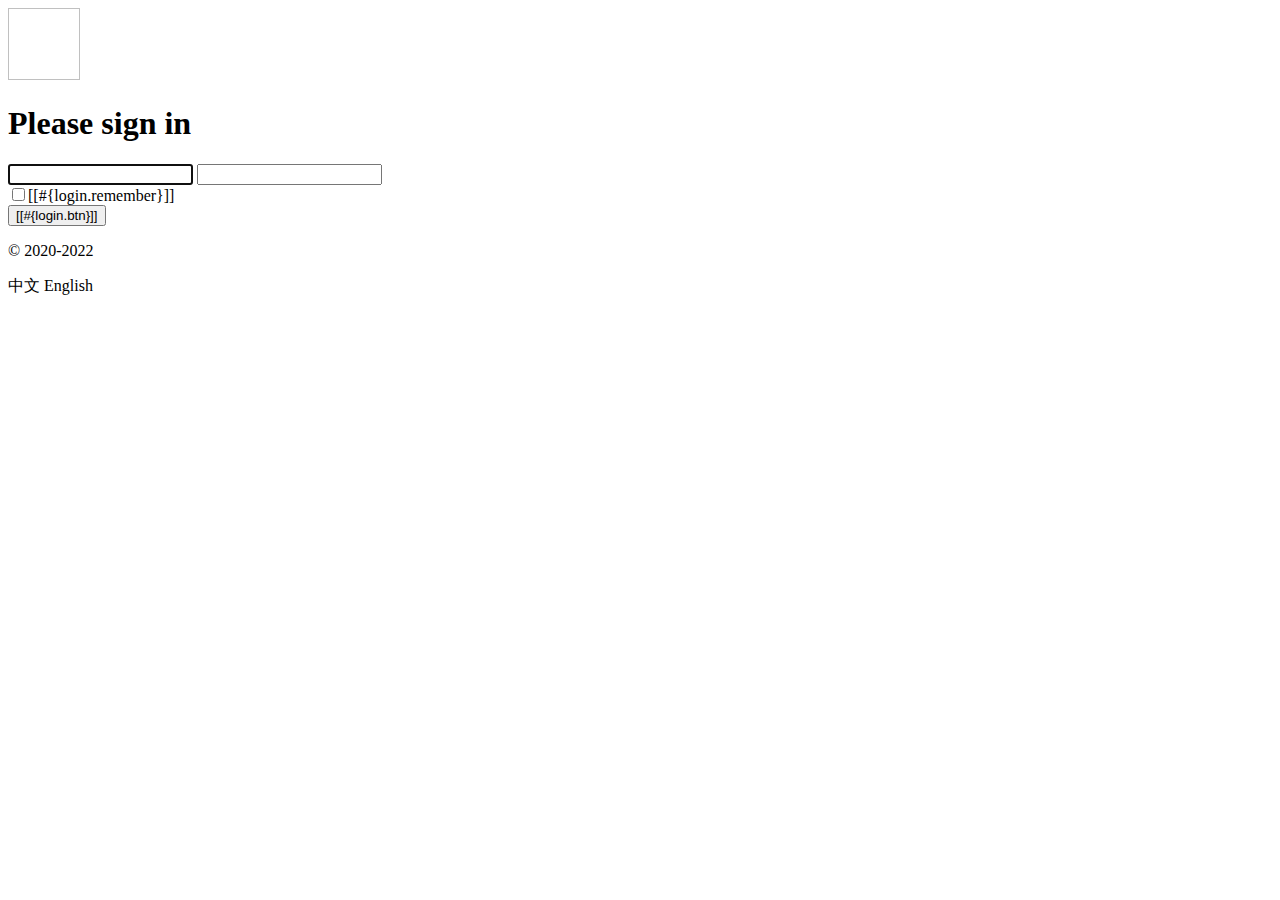
<file: src/main/resources/templates/index.html>
<!DOCTYPE html>
<html lang="en" xmlns:th="http://www.thymeleaf.org">
	<head>
		<meta http-equiv="Content-Type" content="text/html; charset=UTF-8">
		<meta name="viewport" content="width=device-width, initial-scale=1, shrink-to-fit=no">
		<meta name="description" content="">
		<meta name="author" content="">
		<title>Signin Template for Bootstrap</title>
		<!-- Bootstrap core CSS -->
		<link th:href="@{/css/bootstrap.min.css}" rel="stylesheet">
		<!-- Custom styles for this template -->
		<link th:href="@{/css/signin.css}" rel="stylesheet">
	</head>

	<body class="text-center">
		<form class="form-signin" th:action="@{/user/login}">
			<img class="mb-4" th:src="@{/img/bootstrap-solid.svg}" alt="" width="72" height="72">
			<h1 class="h3 mb-3 font-weight-normal" th:text="#{login.tip}">Please sign in</h1>
			<p style="color:red" th:text="${msg}" th:if="${not #strings.isEmpty(msg)}"></p>
			<input type="text" name="username" class="form-control" th:placeholder="#{login.username}" required="" autofocus="">
			<input type="password" name="password" class="form-control" th:placeholder="#{login.password}" required="">
			<div class="checkbox mb-3">
				<label>
          <input type="checkbox" value="remember-me" >[[#{login.remember}]]
        </label>
			</div>
			<button class="btn btn-lg btn-primary btn-block" type="submit">[[#{login.btn}]]</button>
			<p class="mt-5 mb-3 text-muted">© 2020-2022</p>
			<a class="btn btn-sm" th:href="@{/index.html(1='zh_CN')}">中文</a>
			<a class="btn btn-sm" th:href="@{/index.html(1='en_US')}">English</a>
		</form>

	</body>

</html>
</file>
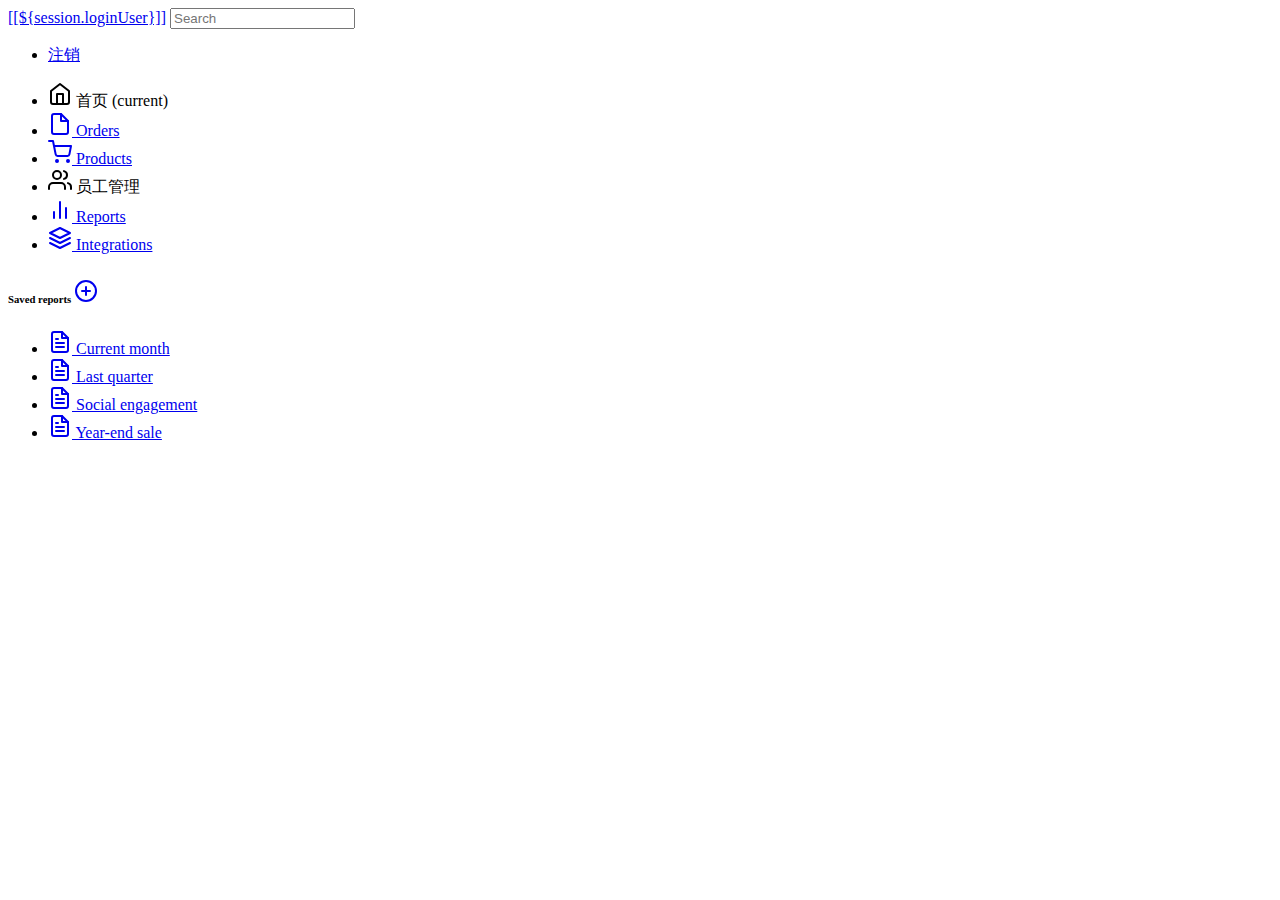
<file: src/main/resources/templates/commons/commons.html>
<!DOCTYPE html>
<html lang="en" xmlns:th="http://www.thymeleaf.org">

<!--头部导航栏-->
<nav class="navbar navbar-dark sticky-top bg-dark flex-md-nowrap p-0" th:fragment="topbar">
    <a class="navbar-brand col-sm-3 col-md-2 mr-0" href="http://getbootstrap.com/docs/4.0/examples/dashboard/#"> [[${session.loginUser}]]</a>
    <input class="form-control form-control-dark w-100" type="text" placeholder="Search" aria-label="Search">
    <ul class="navbar-nav px-3">
        <li class="nav-item text-nowrap">
            <a class="nav-link" href="http://getbootstrap.com/docs/4.0/examples/dashboard/#">注销</a>
        </li>
    </ul>
</nav>



<!--侧边栏-->
<nav class="col-md-2 d-none d-md-block bg-light sidebar" th:fragment="sidebar">
    <div class="sidebar-sticky">
        <ul class="nav flex-column">
            <li class="nav-item">
                <a th:class="${active=='main.html'?'nav-link active':'nav-link'}" th:href="@{/index.html}">
                    <svg xmlns="http://www.w3.org/2000/svg" width="24" height="24" viewBox="0 0 24 24" fill="none" stroke="currentColor" stroke-width="2" stroke-linecap="round" stroke-linejoin="round" class="feather feather-home">
                        <path d="M3 9l9-7 9 7v11a2 2 0 0 1-2 2H5a2 2 0 0 1-2-2z"></path>
                        <polyline points="9 22 9 12 15 12 15 22"></polyline>
                    </svg>
                    首页 <span class="sr-only">(current)</span>
                </a>
            </li>
            <li class="nav-item">
                <a class="nav-link" href="http://getbootstrap.com/docs/4.0/examples/dashboard/#">
                    <svg xmlns="http://www.w3.org/2000/svg" width="24" height="24" viewBox="0 0 24 24" fill="none" stroke="currentColor" stroke-width="2" stroke-linecap="round" stroke-linejoin="round" class="feather feather-file">
                        <path d="M13 2H6a2 2 0 0 0-2 2v16a2 2 0 0 0 2 2h12a2 2 0 0 0 2-2V9z"></path>
                        <polyline points="13 2 13 9 20 9"></polyline>
                    </svg>
                    Orders
                </a>
            </li>
            <li class="nav-item">
                <a class="nav-link" href="http://getbootstrap.com/docs/4.0/examples/dashboard/#">
                    <svg xmlns="http://www.w3.org/2000/svg" width="24" height="24" viewBox="0 0 24 24" fill="none" stroke="currentColor" stroke-width="2" stroke-linecap="round" stroke-linejoin="round" class="feather feather-shopping-cart">
                        <circle cx="9" cy="21" r="1"></circle>
                        <circle cx="20" cy="21" r="1"></circle>
                        <path d="M1 1h4l2.68 13.39a2 2 0 0 0 2 1.61h9.72a2 2 0 0 0 2-1.61L23 6H6"></path>
                    </svg>
                    Products
                </a>
            </li>
            <li class="nav-item">
                <a th:class="${active == 'list.html' ? 'nav-link active':'nav-link'}" th:href="@{/emps}">
                    <svg xmlns="http://www.w3.org/2000/svg" width="24" height="24" viewBox="0 0 24 24" fill="none" stroke="currentColor" stroke-width="2" stroke-linecap="round" stroke-linejoin="round" class="feather feather-users">
                        <path d="M17 21v-2a4 4 0 0 0-4-4H5a4 4 0 0 0-4 4v2"></path>
                        <circle cx="9" cy="7" r="4"></circle>
                        <path d="M23 21v-2a4 4 0 0 0-3-3.87"></path>
                        <path d="M16 3.13a4 4 0 0 1 0 7.75"></path>
                    </svg>
                    员工管理
                </a>
            </li>
            <li class="nav-item">
                <a class="nav-link" href="http://getbootstrap.com/docs/4.0/examples/dashboard/#">
                    <svg xmlns="http://www.w3.org/2000/svg" width="24" height="24" viewBox="0 0 24 24" fill="none" stroke="currentColor" stroke-width="2" stroke-linecap="round" stroke-linejoin="round" class="feather feather-bar-chart-2">
                        <line x1="18" y1="20" x2="18" y2="10"></line>
                        <line x1="12" y1="20" x2="12" y2="4"></line>
                        <line x1="6" y1="20" x2="6" y2="14"></line>
                    </svg>
                    Reports
                </a>
            </li>
            <li class="nav-item">
                <a class="nav-link" href="http://getbootstrap.com/docs/4.0/examples/dashboard/#">
                    <svg xmlns="http://www.w3.org/2000/svg" width="24" height="24" viewBox="0 0 24 24" fill="none" stroke="currentColor" stroke-width="2" stroke-linecap="round" stroke-linejoin="round" class="feather feather-layers">
                        <polygon points="12 2 2 7 12 12 22 7 12 2"></polygon>
                        <polyline points="2 17 12 22 22 17"></polyline>
                        <polyline points="2 12 12 17 22 12"></polyline>
                    </svg>
                    Integrations
                </a>
            </li>
        </ul>

        <h6 class="sidebar-heading d-flex justify-content-between align-items-center px-3 mt-4 mb-1 text-muted">
            <span>Saved reports</span>
            <a class="d-flex align-items-center text-muted" href="http://getbootstrap.com/docs/4.0/examples/dashboard/#">
                <svg xmlns="http://www.w3.org/2000/svg" width="24" height="24" viewBox="0 0 24 24" fill="none" stroke="currentColor" stroke-width="2" stroke-linecap="round" stroke-linejoin="round" class="feather feather-plus-circle"><circle cx="12" cy="12" r="10"></circle><line x1="12" y1="8" x2="12" y2="16"></line><line x1="8" y1="12" x2="16" y2="12"></line></svg>
            </a>
        </h6>
        <ul class="nav flex-column mb-2">
            <li class="nav-item">
                <a class="nav-link" href="http://getbootstrap.com/docs/4.0/examples/dashboard/#">
                    <svg xmlns="http://www.w3.org/2000/svg" width="24" height="24" viewBox="0 0 24 24" fill="none" stroke="currentColor" stroke-width="2" stroke-linecap="round" stroke-linejoin="round" class="feather feather-file-text">
                        <path d="M14 2H6a2 2 0 0 0-2 2v16a2 2 0 0 0 2 2h12a2 2 0 0 0 2-2V8z"></path>
                        <polyline points="14 2 14 8 20 8"></polyline>
                        <line x1="16" y1="13" x2="8" y2="13"></line>
                        <line x1="16" y1="17" x2="8" y2="17"></line>
                        <polyline points="10 9 9 9 8 9"></polyline>
                    </svg>
                    Current month
                </a>
            </li>
            <li class="nav-item">
                <a class="nav-link" href="http://getbootstrap.com/docs/4.0/examples/dashboard/#">
                    <svg xmlns="http://www.w3.org/2000/svg" width="24" height="24" viewBox="0 0 24 24" fill="none" stroke="currentColor" stroke-width="2" stroke-linecap="round" stroke-linejoin="round" class="feather feather-file-text">
                        <path d="M14 2H6a2 2 0 0 0-2 2v16a2 2 0 0 0 2 2h12a2 2 0 0 0 2-2V8z"></path>
                        <polyline points="14 2 14 8 20 8"></polyline>
                        <line x1="16" y1="13" x2="8" y2="13"></line>
                        <line x1="16" y1="17" x2="8" y2="17"></line>
                        <polyline points="10 9 9 9 8 9"></polyline>
                    </svg>
                    Last quarter
                </a>
            </li>
            <li class="nav-item">
                <a class="nav-link" href="http://getbootstrap.com/docs/4.0/examples/dashboard/#">
                    <svg xmlns="http://www.w3.org/2000/svg" width="24" height="24" viewBox="0 0 24 24" fill="none" stroke="currentColor" stroke-width="2" stroke-linecap="round" stroke-linejoin="round" class="feather feather-file-text">
                        <path d="M14 2H6a2 2 0 0 0-2 2v16a2 2 0 0 0 2 2h12a2 2 0 0 0 2-2V8z"></path>
                        <polyline points="14 2 14 8 20 8"></polyline>
                        <line x1="16" y1="13" x2="8" y2="13"></line>
                        <line x1="16" y1="17" x2="8" y2="17"></line>
                        <polyline points="10 9 9 9 8 9"></polyline>
                    </svg>
                    Social engagement
                </a>
            </li>
            <li class="nav-item">
                <a class="nav-link" href="http://getbootstrap.com/docs/4.0/examples/dashboard/#">
                    <svg xmlns="http://www.w3.org/2000/svg" width="24" height="24" viewBox="0 0 24 24" fill="none" stroke="currentColor" stroke-width="2" stroke-linecap="round" stroke-linejoin="round" class="feather feather-file-text">
                        <path d="M14 2H6a2 2 0 0 0-2 2v16a2 2 0 0 0 2 2h12a2 2 0 0 0 2-2V8z"></path>
                        <polyline points="14 2 14 8 20 8"></polyline>
                        <line x1="16" y1="13" x2="8" y2="13"></line>
                        <line x1="16" y1="17" x2="8" y2="17"></line>
                        <polyline points="10 9 9 9 8 9"></polyline>
                    </svg>
                    Year-end sale
                </a>
            </li>
        </ul>
    </div>
</nav>




</html>
</file>
